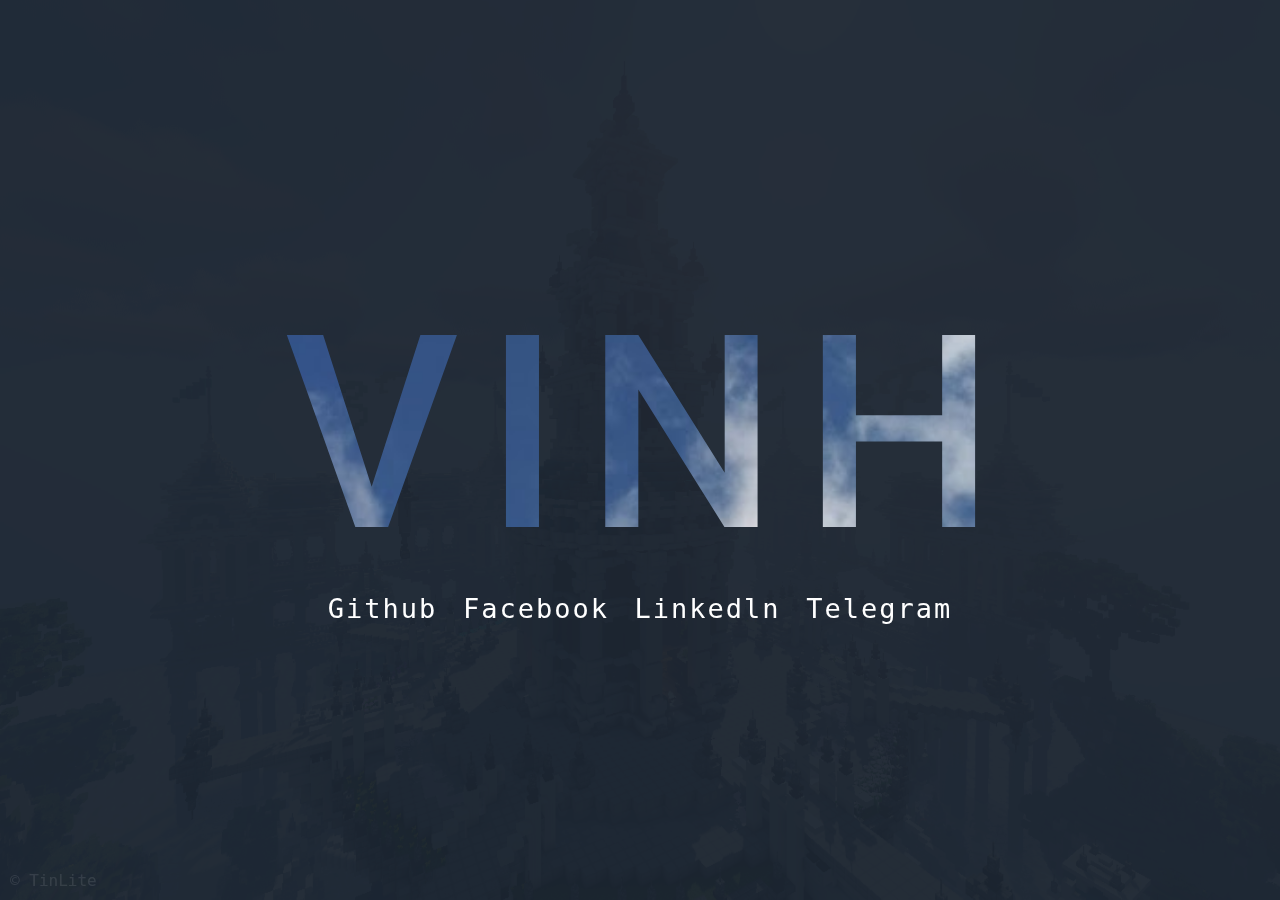
<file: index.html>
<!DOCTYPE html>
<!--[if lt IE 7]>      <html class="no-js lt-ie9 lt-ie8 lt-ie7"> <![endif]-->
<!--[if IE 7]>         <html class="no-js lt-ie9 lt-ie8"> <![endif]-->
<!--[if IE 8]>         <html class="no-js lt-ie9"> <![endif]-->
<!--[if gt IE 8]>      <html class="no-js"> <!--<![endif]-->
<html lang="en">

<head>
    <meta charset="utf-8">
    <meta http-equiv="X-UA-Compatible" content="IE=edge">
    <title>TinLite</title>
    <meta name="description" content="Professional grass toucher">
    <meta name="viewport" content="width=device-width, initial-scale=1">
    <link rel="stylesheet" href="css/style.css">
    <link rel="preconnect" href="https://fonts.googleapis.com">
    <link rel="preconnect" href="https://fonts.gstatic.com" crossorigin>
    <link href="https://fonts.googleapis.com/css2?family=Roboto:wght@500&display=swap" rel="stylesheet">
</head>

<body>
    <!--[if lt IE 7]>
            <p class="browsehappy">You are using an <strong>outdated</strong> browser. Please <a href="#">upgrade your browser</a> to improve your experience.</p>
        <![endif]-->
    <div class="bg"></div>
    <div class="wrapper">
        <div class="content">
            <p class="logo">VINH</p>
            <div class="link">
                <a href="https://github.com/TinLite" id="github">Github</a>
                <a href="https://www.facebook.com/profile.php?id=100036603073980" id="facebook">Facebook</a>
                <a href="https://www.linkedin.com/in/tinlite/" id="linkedln">Linkedln</a>
                <a href="https://t.me/Vinhhhhhh" id="telegram">Telegram</a>
            </div>
        </div>
    </div>
    <footer>
        <a href="https://github.com/TinLite">© TinLite</a>
    </footer>
</body>

</html>
</file>
<file: css/style.css>
* {
    margin: 0;
    padding: 0;
    transition: 0.2s;
}

body {
    font-family: 'Roboto', sans-serif;
    background-color: #1B2430;
}

.wrapper {
    width: 100vw;
    height: 100vh;
    display: flex;
    justify-content: center;
    align-items: center;
}

.bg {
    background-image: url('\\img\\bg.png');
    background-size: cover;
    background-position: center;
    z-index: -1;
    width: 100vw;
    height: 100vh;
    position: fixed;
    opacity: 0.05;
}

.content {
    display: flex;
    align-items: center;
    flex-direction: column;
}

.logo {
    letter-spacing: 2vw;
    font-size: 30vh;
    font-weight: 500;
    /* color: white; */
    background-image: url('\\img\\logo-bg.jpg');
    -webkit-background-clip: text;
    -webkit-text-fill-color: transparent;
    background-size: max(100vh, 100vw);
    background-repeat: no-repeat;
    background-position: 50%;
    cursor: default;
    justify-self: center;
    transform: translate(1vw, 0%)/* https://stackoverflow.com/a/6949867/17131337 */
}

.wrapper .content .link {
    display: flex;
    justify-content: center;
    justify-items: center;
    flex-direction: row;
    gap: 2vw
}

.wrapper .content .link a {
    font-family: 'Consolas', monospace;
    font-weight: 300;
    text-decoration: none;
    color: white;
    font-size: 3vh;
    letter-spacing: 2px;
}

.wrapper .content .link a:hover {
    background-color: white;
    color: black;
    letter-spacing: 4px;
    padding: 0 20px 0 20px;
}

footer {
    font-family: 'Consolas', monospace;
    position: fixed;
    bottom: 0px;
    /* left: 50vw;
    transform: translate(-50%, 0%); */
    padding: 10px;
    opacity: 10%;
}

footer a {
    color: white;
    text-decoration: none;
}

footer a:hover:after {
    content: '. Photos used on this page belong to their respective owners and are not premitted for public use.'
}

footer:hover {
    opacity: 50%;
}

@media(max-width: 768px) {
    .wrapper .content .link {
        margin-top: 10px;
        flex-direction: column;
        gap: 0px;
    }
    .wrapper .content .link a {
        align-self: center;
        font-size: 6vh;
        border-radius: 0px;
    }
    footer {
        left: 50vw;
        transform: translate(-50%, 0%);
        text-align: center;
    }
}
</file>
